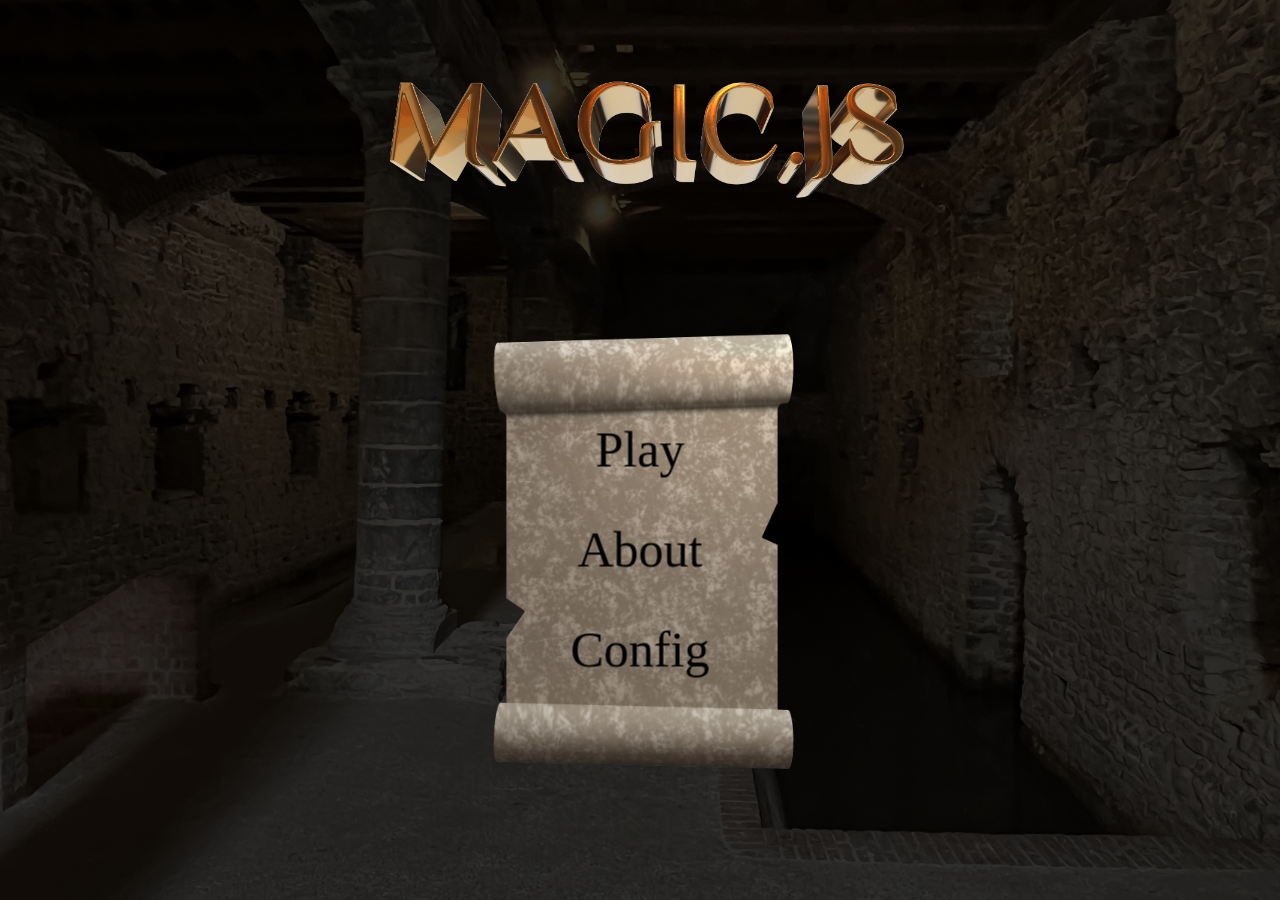
<file: index.html>
<!DOCTYPE html>
<html lang="en">

    <head>
        <meta charset="UTF-8">
        <meta name="viewport" content="width=device-width, initial-scale=1.0">
        <meta http-equiv="X-UA-Compatible" content="ie=edge">
        <title>Magic dot JS</title>
        <link rel="stylesheet" href="css/style.css">
    </head>

    <body>
        <div id="gamestage"></div>
        <!-- <script type="text/javascript" src="js/compiled.js"></script> -->
        <script src="js/lib/phaser.min.js"></script>
        <script src="js/lib/Mathf.js"></script>
        <script src="js/lib/Vector2.js"></script>
        <script src="js/lib/CoordUtils.js"></script>

        <script src="js/lib/webfontloader.js"></script>

        <script src="js/components/EventSystem.js"></script>
        <script src="js/components/BaseComponent.js"></script>
        <script src="js/components/Player.js"></script>
        <script src="js/components/EnemyManager.js"></script>
        <script src="js/components/Enemies.js"></script>
        <script src="js/components/HUD.js"></script>
        <script src="js/components/Collectible.js"></script>
        <script src="js/components/Store.js"></script>
        <script src="js/components/SafeZone.js"></script>
        <script src="js/components/Projectile.js"></script>

        <script src="js/welcomescreen.js"></script>
        <script src="js/play.js"></script>
        <script src="js/main.js"></script>
        <script src="js/about.js"></script>
        <script src="js/configure.js"></script>
        <script src="js/instructions.js"></script>
        <script src="js/endScreen.js"></script>
    </body>
</html>
</file>
<file: css/style.css>
body{
	margin: 0;
}
</file>
